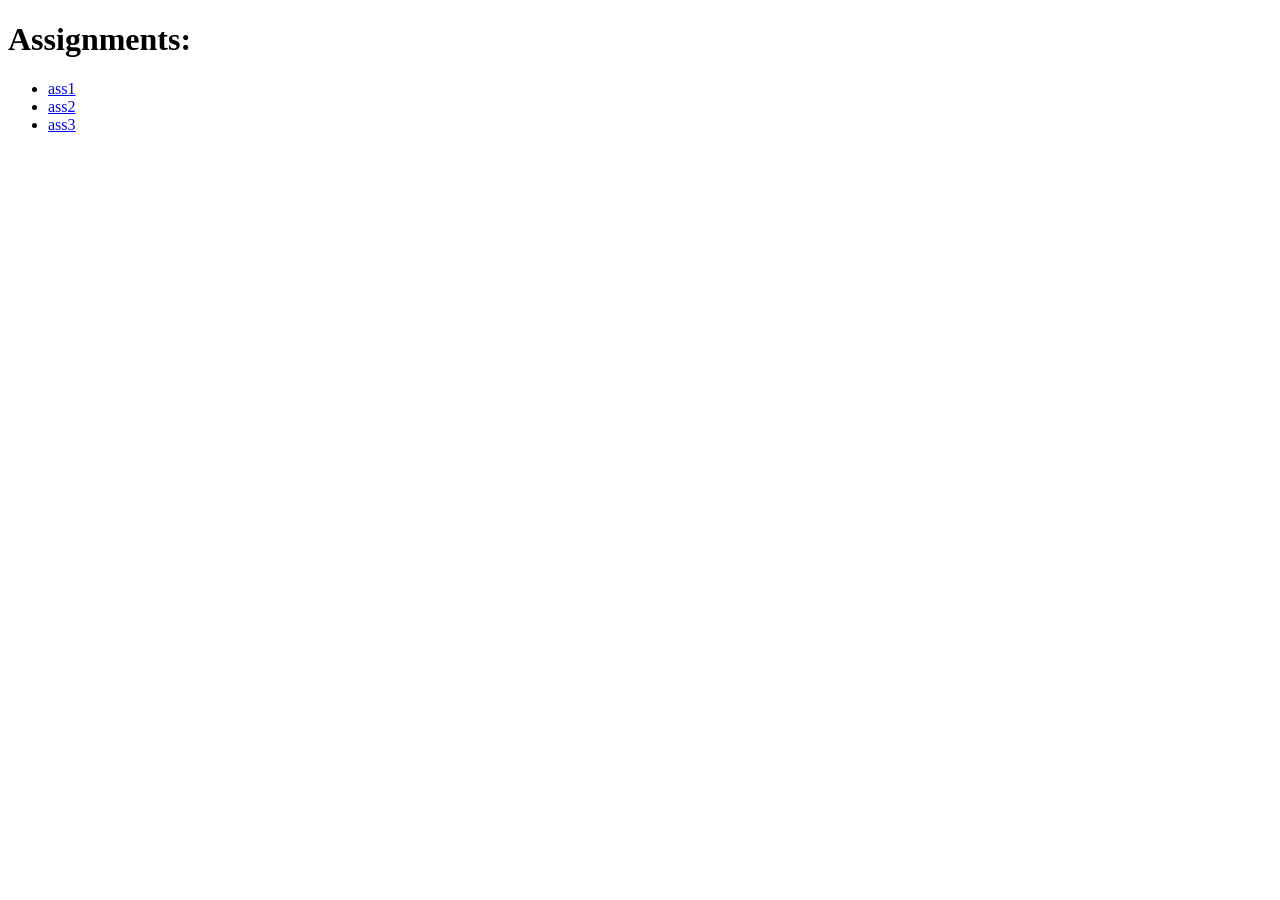
<file: ass/index.html>
<!DOCTYPE html>
<html lang="en">
<head>
    <meta charset="UTF-8">
    <meta name="viewport" content="width=device-width, initial-scale=1.0">
    <title>Assignments Page</title>
</head>
<body>
    <header>
        <h1>Assignments:</h1>
    </header>

    <main>
        <ul>
            <li><a href="ass1/client.html">ass1</a></li>
            <li><a href="ass2/login.php">ass2</a></li>
            <li><a href="ass3.html">ass3</a></li>
        </ul> 
    </main>

    
</body>
</html>
</file>
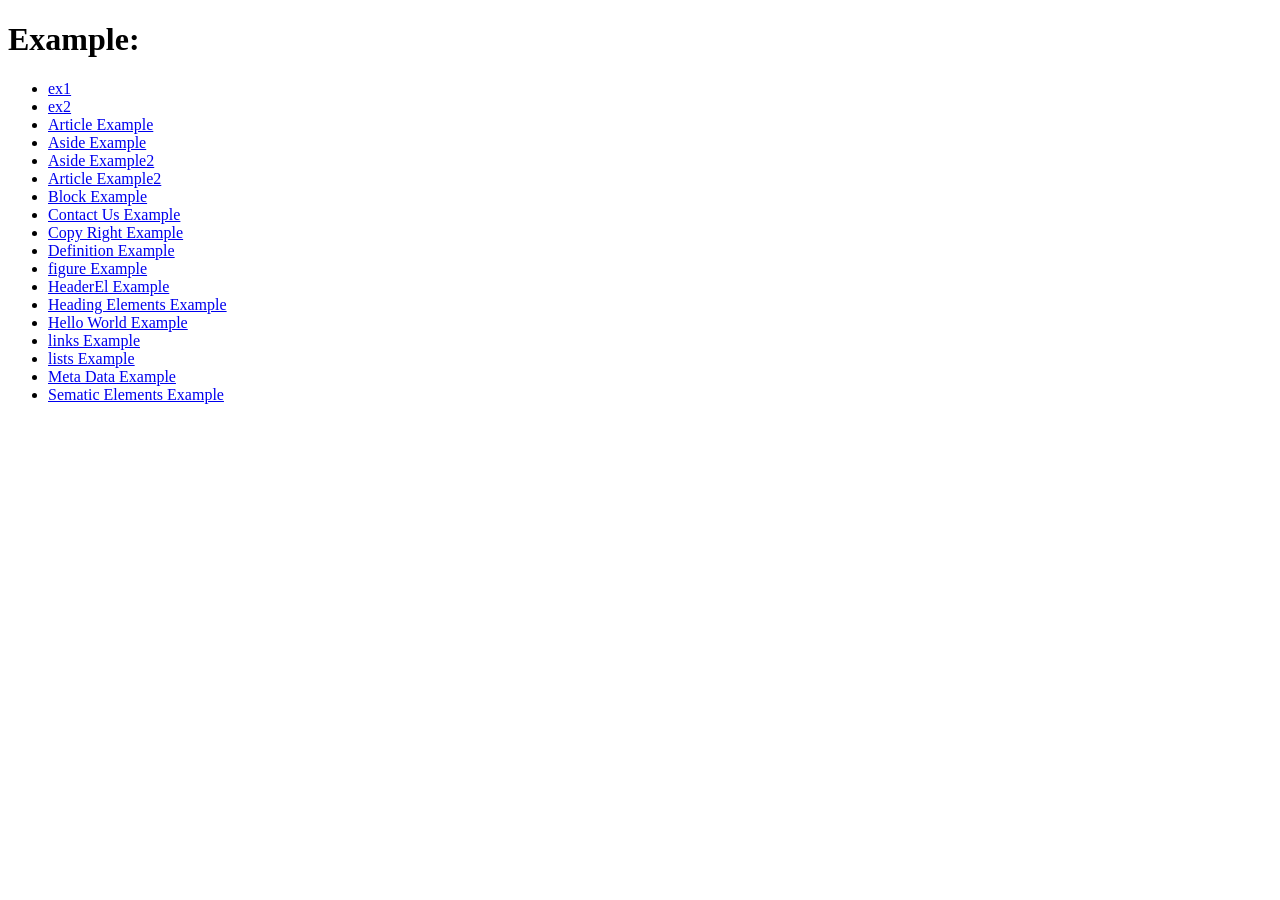
<file: examples/index.html>
<!DOCTYPE html>
<html lang="en">
<head>
    <meta charset="UTF-8">
    <meta name="viewport" content="width=device-width, initial-scale=1.0">
    <title>Example Page</title>
</head>
<body>
    <header>
        <h1>Example:</h1>
    </header>

    <main>
        <ul>
            <li><a href="htmlEx/example1.html">ex1</a></li>
            <li><a href="htmlEx/example2.html">ex2</a></li>
            <li><a href="htmlEx/article.html">Article Example</a></li>
            <li><a href="htmlEx/aside.html">Aside Example</a></li>
            <li><a href="htmlEx/aside2.html">Aside Example2</a></li>
            <li><a href="htmlEx/articleEx2.html">Article Example2</a></li>
            <li><a href="htmlEx/block.html">Block Example</a></li>
            <li><a href="htmlEx/contactUs.html">Contact Us Example</a></li>
            <li><a href="htmlEx/copyRight.html">Copy Right Example</a></li>
            <li><a href="htmlEx/definition.html">Definition Example</a></li>
            <li><a href="htmlEx/figure.html">figure Example</a></li>
            <li><a href="htmlEx/headerEl.html">HeaderEl Example</a></li>
            <li><a href="htmlEx/heading_elements.html">Heading Elements Example</a></li>
            <li><a href="htmlEx/helloWorld.html">Hello World Example</a></li>
            <li><a href="htmlEx/links.html">links Example</a></li>
            <li><a href="htmlEx/lists.html">lists Example</a></li>
            <li><a href="htmlEx/metaData.html">Meta Data Example</a></li>
            <li><a href="htmlEx/sematic_elements.html">Sematic Elements Example</a></li>
        </ul> 
    </main>

    
</body>
</html>
</file>
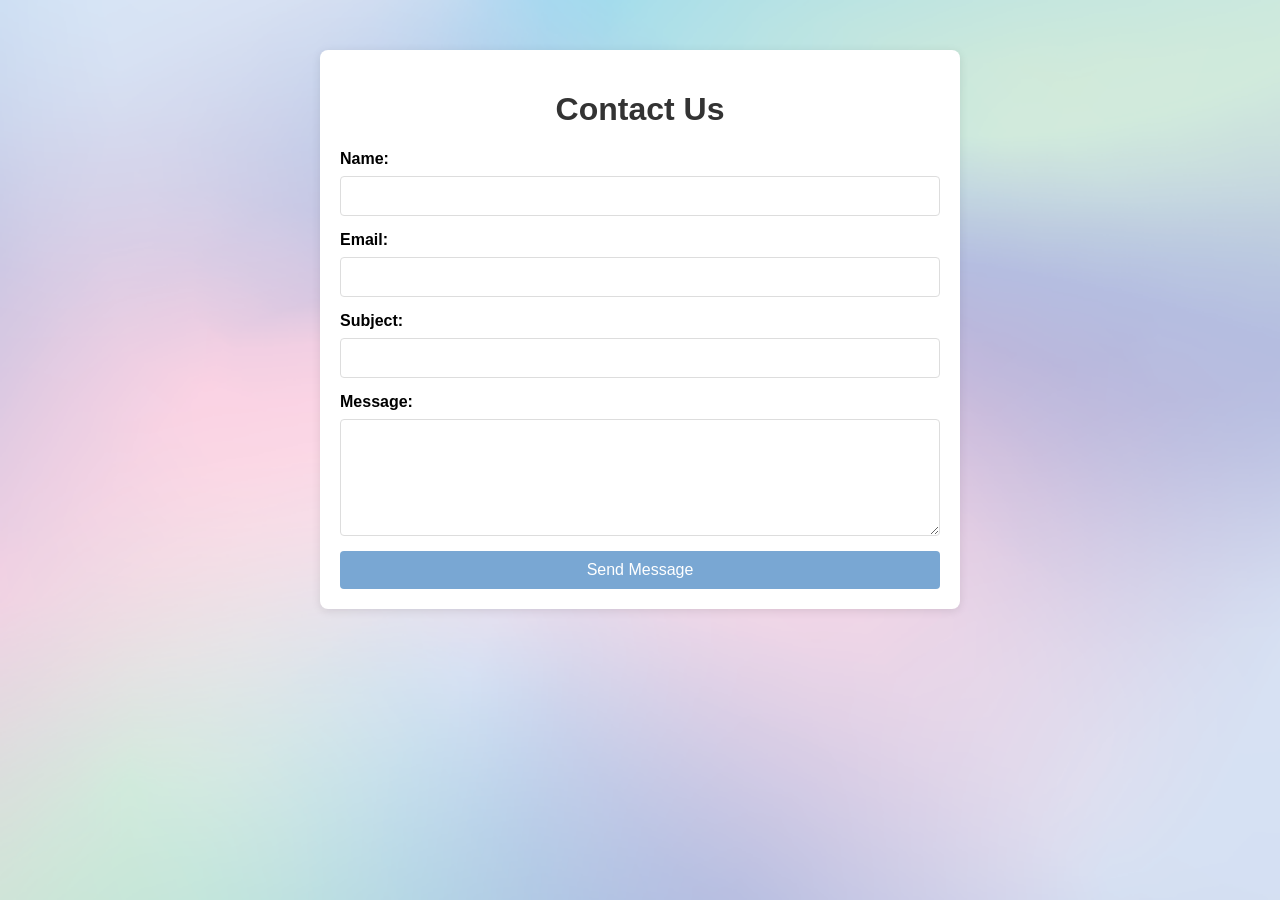
<file: project/Email.html>
<!DOCTYPE html>
<html lang="en">
<head>
    <meta charset="UTF-8">
    <meta name="viewport" content="width=device-width, initial-scale=1.0">
    <title>Contact Us</title>
    <style>
        body {
            font-family: Arial, sans-serif;
             background: url('BG.png') no-repeat center center fixed;
    background-size: cover;
            margin: 0;
            padding: 0;
        }
        .container {
            max-width: 600px;
            margin: 50px auto;
            padding: 20px;
            background-color: #fff;
            border-radius: 8px;
            box-shadow: 0 2px 10px rgba(0, 0, 0, 0.1);
        }
        h1 {
            color: #333;
            text-align: center;
        }
        form {
            display: flex;
            flex-direction: column;
        }
        label {
            margin-bottom: 8px;
            font-weight: bold;
        }
        input, textarea {
            padding: 10px;
            margin-bottom: 15px;
            border: 1px solid #ddd;
            border-radius: 4px;
            font-size: 16px;
        }
        button {
            padding: 10px;
            background-color: #79a7d3;
            color: white;
            border: none;
            border-radius: 4px;
            font-size: 16px;
            cursor: pointer;
        }
        button:hover {
            background-color: #6883bc;
        }
    </style>
</head>
<body>
    <div class="container">
        <h1>Contact Us</h1>
        <form action="" method="post" enctype="text/plain">
            <label for="name">Name:</label>
            <input type="text" id="name" name="name" required>

            <label for="email">Email:</label>
            <input type="email" id="email" name="email" required>

            <label for="subject">Subject:</label>
            <input type="text" id="subject" name="subject" required>

            <label for="message">Message:</label>
            <textarea id="message" name="message" rows="5" required></textarea>

            <button type="submit">Send Message</button>
        </form>
    </div>
</body>
</html>
</file>
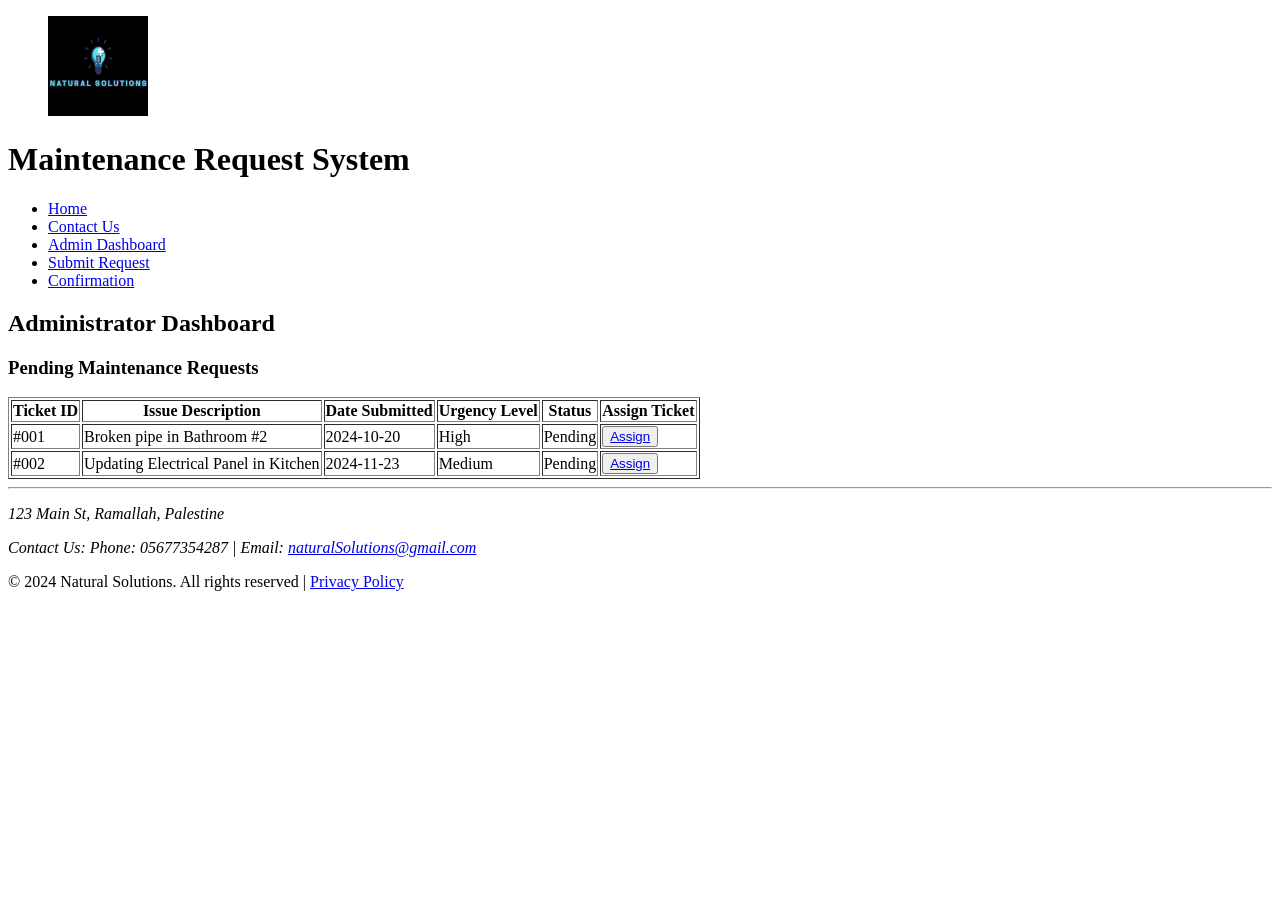
<file: ass/ass1/admin.html>
<!DOCTYPE html>
<html lang="en">
<head>
    <meta charset="UTF-8">
    <meta name="viewport" content="width=device-width, initial-scale=1.0">
    <title>Admin Dashboard</title>
</head>
<body>
    <header>
        <figure>
            <img src="Natural_Solutions.png" alt="Natural Solutions Logo" width="100" height="100">
        </figure>
        <h1>Maintenance Request System</h1>
    </header>

    <nav>
        <ul>
            <li><a href="client.html">Home</a></li>
            <li><a href="contact.html">Contact Us</a></li>
            <li><a href="admin.html">Admin Dashboard</a></li>
            <li><a href="maintenance_request.html">Submit Request</a></li>
            <li><a href="confirm.html">Confirmation</a></li>
        </ul> 
    </nav>

    <main>
        <section>
            <h2>Administrator Dashboard</h2>
            <article>
                <h3>Pending Maintenance Requests</h3>
                <table border="1">
                    <thead>
                        <tr>
                            <th>Ticket ID</th>
                            <th>Issue Description</th>
                            <th>Date Submitted</th>
                            <th>Urgency Level</th>
                            <th>Status</th>
                            <th>Assign Ticket</th>
                        </tr>
                    </thead>
                    <tbody>
                        <tr>
                            <td>#001</td>
                            <td>Broken pipe in Bathroom #2</td>
                            <td>2024-10-20</td>
                            <td>High</td>
                            <td>Pending</td>
                            <td><button><a href="assign.html">Assign</a></button></td>
                        </tr>
                        <tr>
                            <td>#002</td>
                            <td>Updating Electrical Panel in Kitchen</td>
                            <td>2024-11-23</td>
                            <td>Medium</td>
                            <td>Pending</td>
                            <td><button><a href="assign.html">Assign</a></button></td>
                        </tr>
                    </tbody>
                </table>
            </article>
        </section>
    </main>

    <hr>
    <footer> 
        <address>
            <p>123 Main St, Ramallah, Palestine</p>
            <p>Contact Us: Phone: 05677354287 | Email: <a href="Email.html">naturalSolutions@gmail.com</a></p>
        </address>
        <p>&copy; 2024 Natural Solutions. All rights reserved | <a href="PrivacyPolicy.html">Privacy Policy</a></p>
    </footer>
</body>
</html>
</file>
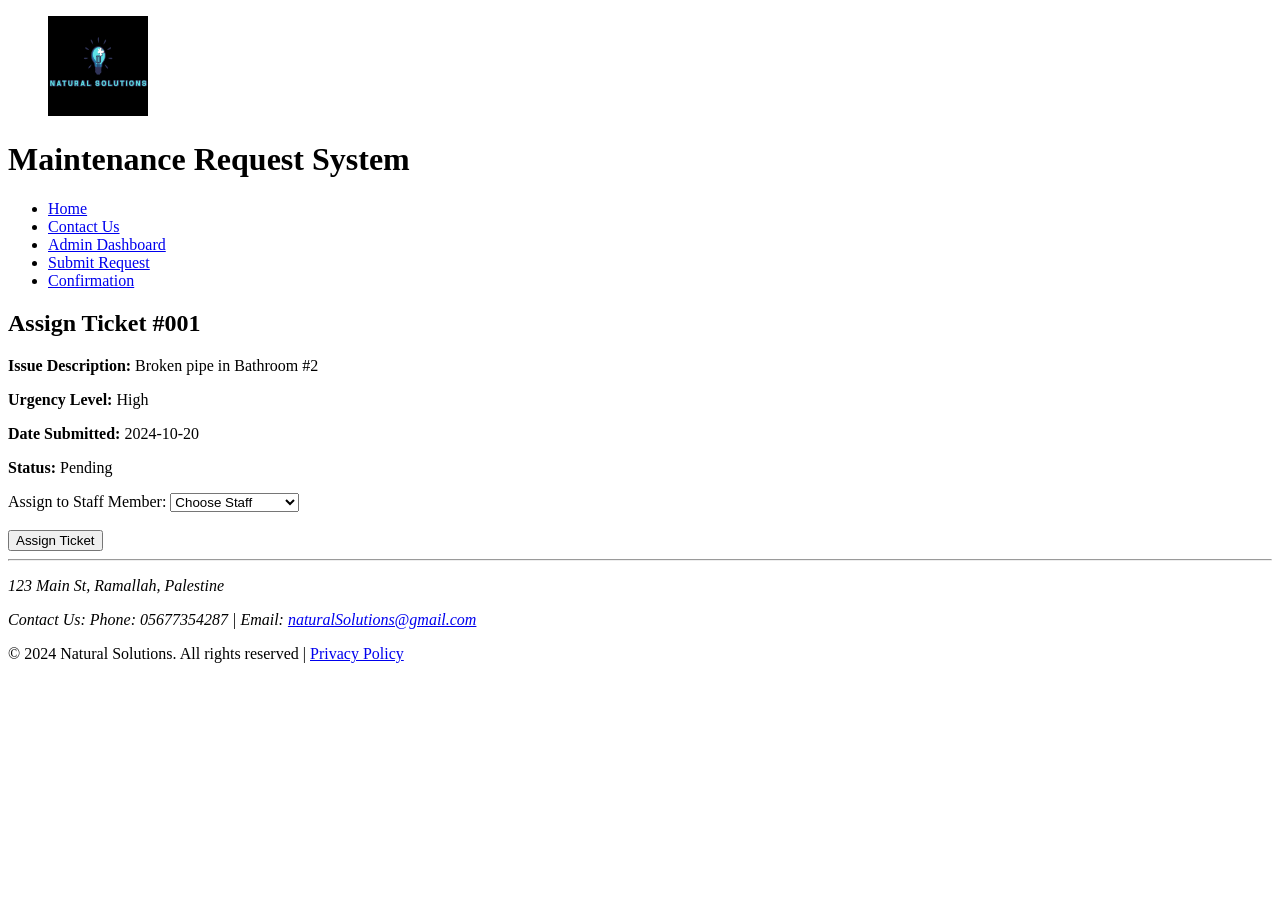
<file: ass/ass1/assign.html>
<!DOCTYPE html>
<html lang="en">
<head>
    <meta charset="UTF-8">
    <meta name="viewport" content="width=device-width, initial-scale=1.0">
    <title>Assign Ticket</title>
</head>
<body>
    <header>
        <figure>
            <img src="Natural_Solutions.png" alt="Natural Solutions Logo" width="100" height="100">
        </figure>
        <h1>Maintenance Request System</h1>
    </header>

    <nav>
        <ul>
            <li><a href="client.html">Home</a></li>
            <li><a href="contact.html">Contact Us</a></li>
            <li><a href="admin.html">Admin Dashboard</a></li>
            <li><a href="maintenance_request.html">Submit Request</a></li>
            <li><a href="confirm.html">Confirmation</a></li>

        </ul> 
    </nav>

    <main>
        <section>
            <h2>Assign Ticket #001</h2>
            <article>
                <p><strong>Issue Description:</strong> Broken pipe in Bathroom #2</p>
                <p><strong>Urgency Level:</strong> High</p>
                <p><strong>Date Submitted:</strong> 2024-10-20</p>
                <p><strong>Status:</strong> Pending</p>
            </article>

            <form method="post" action="http://yhassouneh.studentprojects.ritaj.ps/util/process.php">
                <label for="staff">Assign to Staff Member:</label>
                <select id="staff" name="staff" required>
                    <option value="" disabled selected>Choose Staff</option> 
                    <option value="staff1">Mohammad Hijazi</option>
                    <option value="staff2">Sami Jabareen</option>
                    <option value="staff3">Saja Zighari</option>
                    <option value="staff4">Yazan Taha</option>
                </select><br><br>
                <button type="submit">Assign Ticket</button>
            </form>
        </section>
    </main>

    <hr>
    <footer> 
        <address>
            <p>123 Main St, Ramallah, Palestine</p>
            <p>Contact Us: Phone: 05677354287 | Email: <a href="Email.html">naturalSolutions@gmail.com</a></p>
        </address>
        <p>&copy; 2024 Natural Solutions. All rights reserved | <a href="PrivacyPolicy.html">Privacy Policy</a></p>
    </footer>
</body>
</html>
</file>
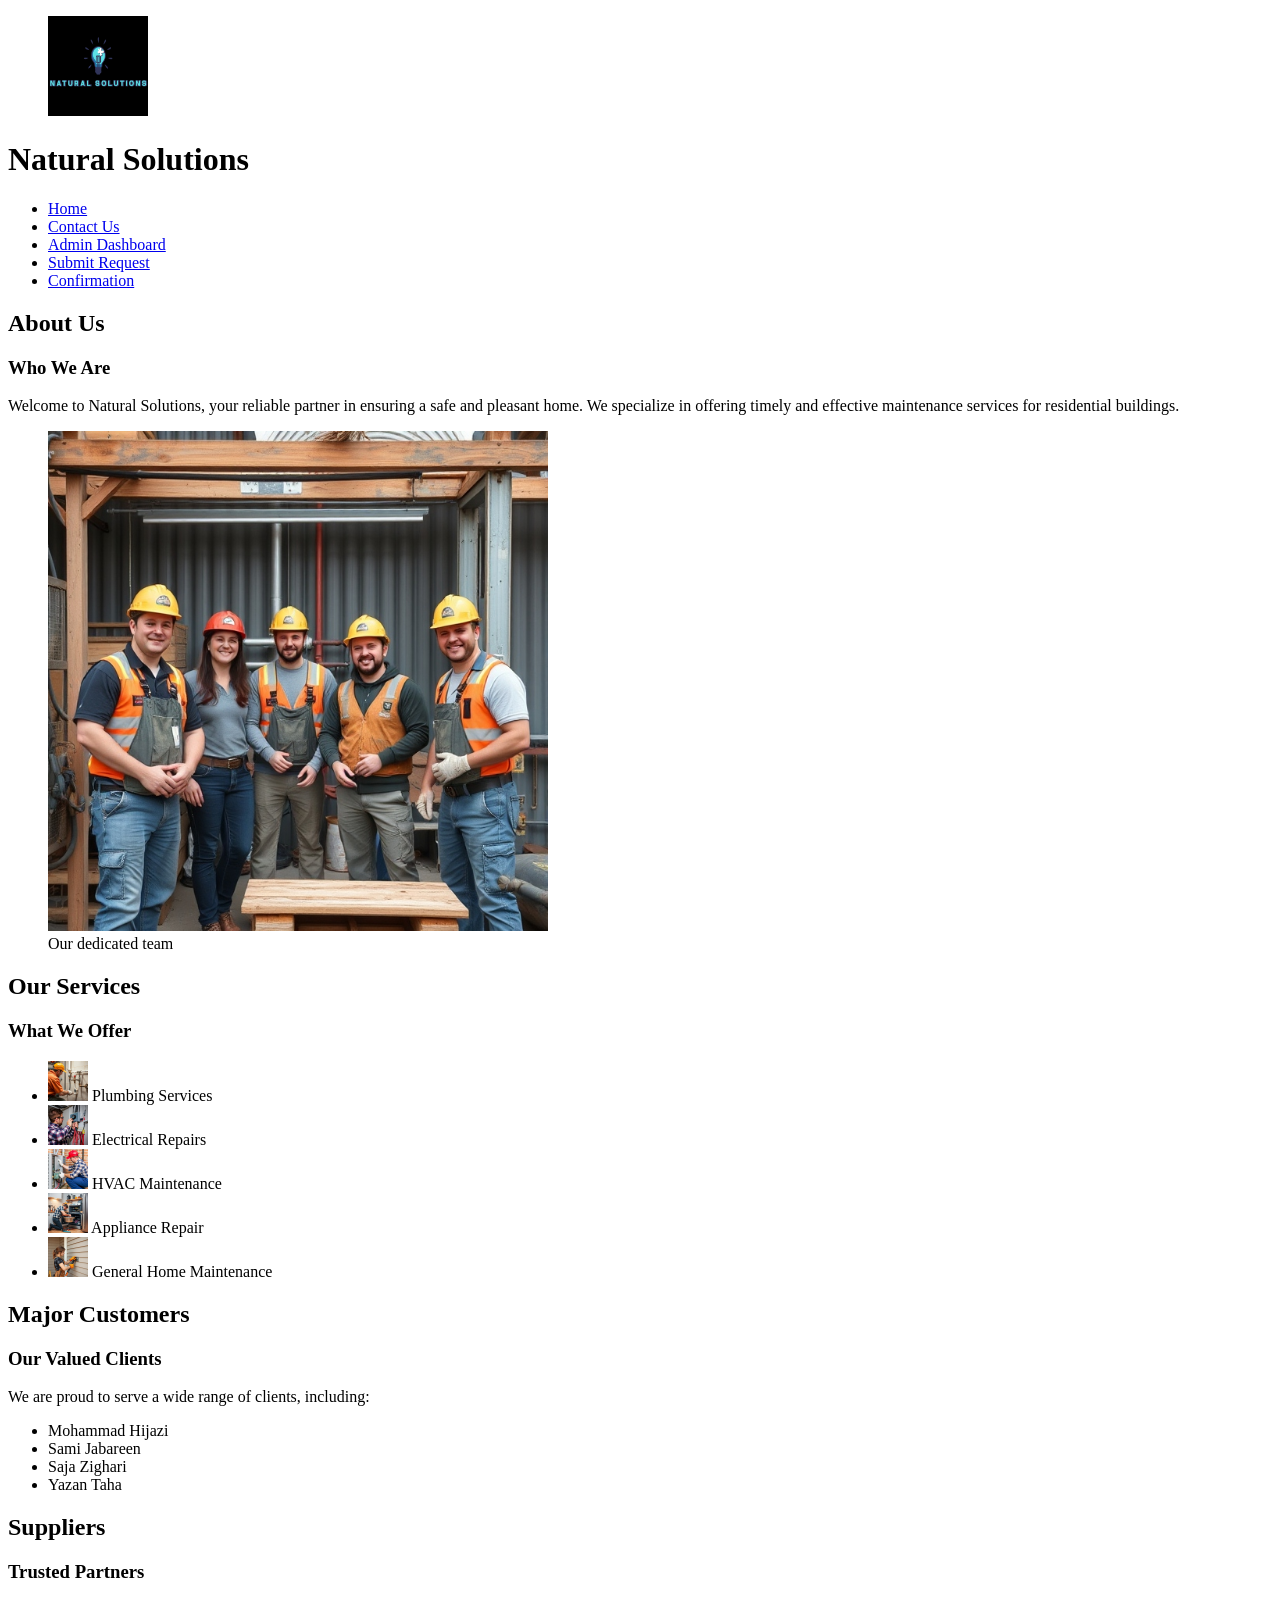
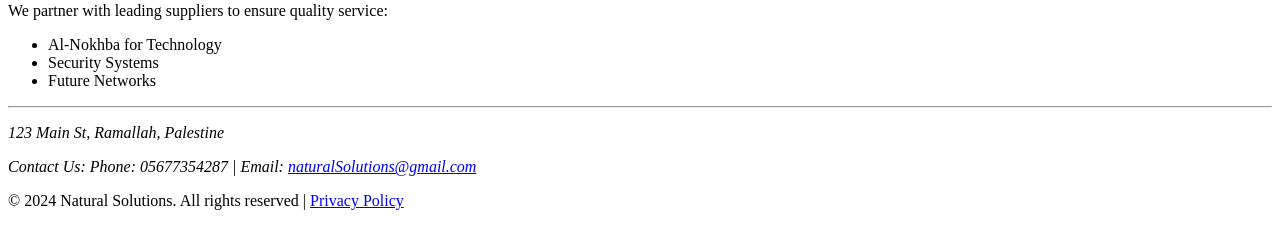
<file: ass/ass1/client.html>
<!DOCTYPE html>
<html lang="en">
<head>
    <meta charset="UTF-8">
    <meta name="viewport" content="width=device-width, initial-scale=1.0">
    <title>Welcome to Natural Solutions - Client Home</title>
</head>
<body>
    <header>
        <figure>
            <img src="Natural_Solutions.png" alt="Natural Solutions Logo" width="100" height="100">
        </figure>
        <h1>Natural Solutions</h1>
        <nav>
            <ul>
                <li><a href="client.html">Home</a></li>
                <li><a href="contact.html">Contact Us</a></li>
                <li><a href="admin.html">Admin Dashboard</a></li>
                <li><a href="maintenance_request.html">Submit Request</a></li>
                <li><a href="confirm.html">Confirmation</a></li>
            </ul>
        </nav>
    </header>
    
    <main>
        <section>
            <h2>About Us</h2>
            <article>
                <h3>Who We Are</h3> 
                <p>Welcome to Natural Solutions, your reliable partner in ensuring a safe and pleasant home. We specialize in offering timely and effective maintenance services for residential buildings.</p>
                <figure>
                    <img src="about_us.jpg" alt="Our Team" width="500">
                    <figcaption>Our dedicated team</figcaption>
                </figure>
            </article>
        </section>

        <section>
            <h2>Our Services</h2>
            <article>
                <h3>What We Offer</h3> 
                <ul>
                    <li><img src="plumbing_icon.jpg" alt="Plumbing Icon" width="40"> Plumbing Services</li>
                    <li><img src="electrical_icon.jpg" alt="Electrical Icon" width="40"> Electrical Repairs</li>
                    <li><img src="hvac_icon.jpg" alt="HVAC Icon" width="40"> HVAC Maintenance</li>
                    <li><img src="appliance_icon.jpg" alt="Appliance Icon" width="40"> Appliance Repair</li>
                    <li><img src="general_maintenance_icon.jpg" alt="General Maintenance Icon" width="40"> General Home Maintenance</li>
                </ul>
            </article>
        </section>

        <section>
            <h2>Major Customers</h2>
            <article>
                <h3>Our Valued Clients</h3>
                <p>We are proud to serve a wide range of clients, including:</p>
                <ul>
                    <li>Mohammad Hijazi</li>
                    <li>Sami Jabareen</li>
                    <li>Saja Zighari</li>
                    <li>Yazan Taha</li>
                </ul>
            </article>
        </section>

        <section>
            <h2>Suppliers</h2>
            <article>
                <h3>Trusted Partners</h3> 
                <p>We partner with leading suppliers to ensure quality service:</p>
                <ul>
                    <li>Al-Nokhba for Technology</li>
                    <li>Security Systems</li>
                    <li>Future Networks</li>
                </ul>
            </article>
        </section>
    </main>

    <hr>
    <footer>
        <address>
            <p>123 Main St, Ramallah, Palestine</p>
            <p>Contact Us: Phone: 05677354287 | Email: <a href="Email.html">naturalSolutions@gmail.com</a></p>
        </address>
        <p>&copy; 2024 Natural Solutions. All rights reserved | <a href="PrivacyPolicy.html">Privacy Policy</a></p>
    </footer>
</body>
</html>
</file>
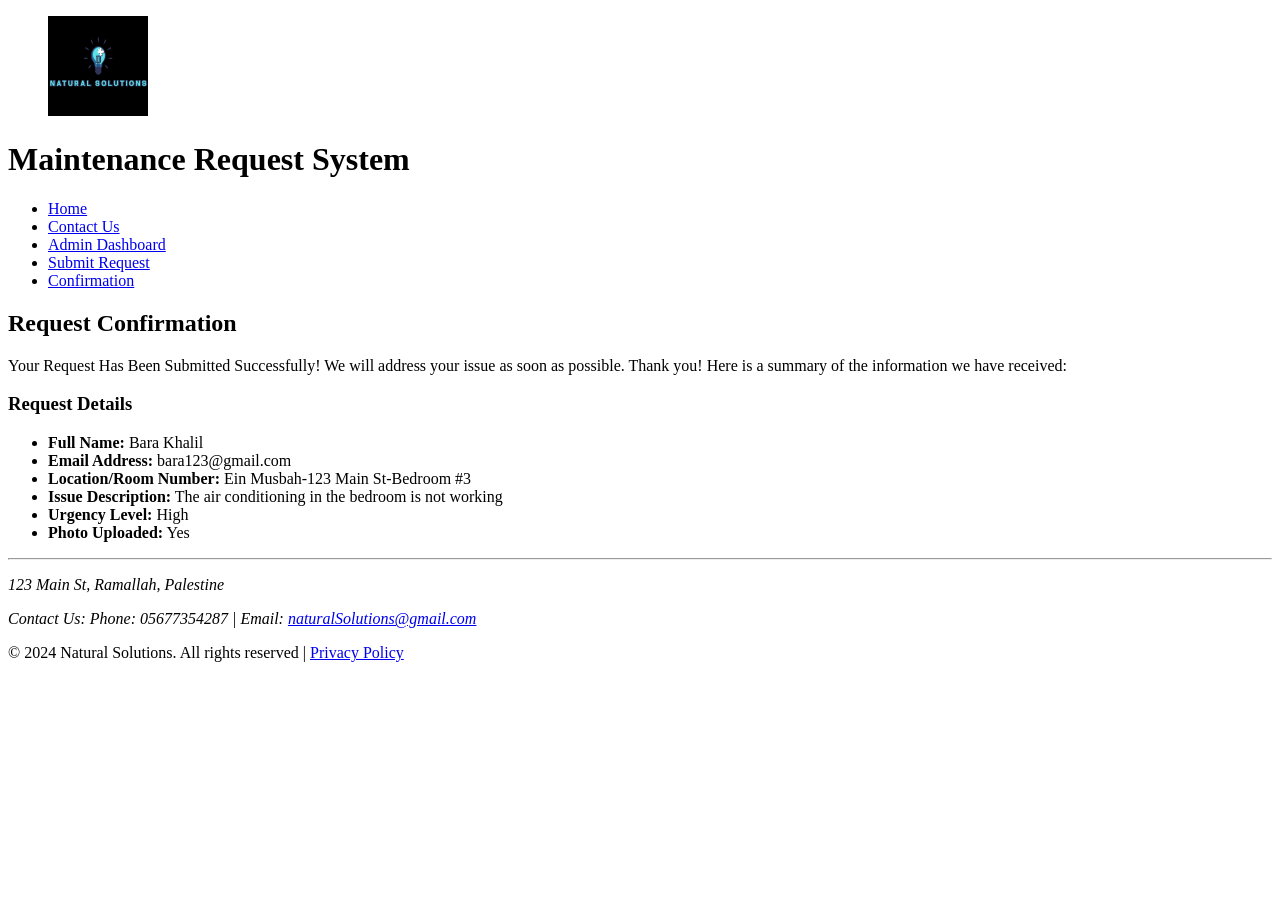
<file: ass/ass1/confirm.html>
<!DOCTYPE html>
<html lang="en">
<head>
    <meta charset="UTF-8">
    <meta name="viewport" content="width=device-width, initial-scale=1.0">
    <title>Confirmation</title>
</head>
<body>
    <header>
        <figure>
            <img src="Natural_Solutions.png" alt="Natural Solutions Logo" width="100" height="100">
        </figure>
        <h1>Maintenance Request System</h1>
    </header>

    <nav>
        <ul>
            <li><a href="client.html">Home</a></li>
            <li><a href="contact.html">Contact Us</a></li>
            <li><a href="admin.html">Admin Dashboard</a></li>
            <li><a href="maintenance_request.html">Submit Request</a></li>
            <li><a href="confirm.html">Confirmation</a></li>
        </ul> 
    </nav>

    <main>
        <section>
            <h2>Request Confirmation</h2> 
            <p>Your Request Has Been Submitted Successfully! We will address your issue as soon as possible. Thank you! Here is a summary of the information we have received:</p>

            <article>
                <h3>Request Details</h3> 
                <ul>
                    <li><strong>Full Name:</strong> Bara Khalil</li>
                    <li><strong>Email Address:</strong> bara123@gmail.com</li>
                    <li><strong>Location/Room Number:</strong> Ein Musbah-123 Main St-Bedroom #3</li>
                    <li><strong>Issue Description:</strong> The air conditioning in the bedroom is not working</li>
                    <li><strong>Urgency Level:</strong> High</li>
                    <li><strong>Photo Uploaded:</strong> Yes</li>
                </ul>
            </article>
        </section>
    </main>

    <hr>
    <footer>
        <section>
            <address>
                <p>123 Main St, Ramallah, Palestine</p>
                <p>Contact Us: Phone: 05677354287 | Email: <a href="Email.html">naturalSolutions@gmail.com</a></p>
            </address>
            <p>&copy; 2024 Natural Solutions. All rights reserved | <a href="PrivacyPolicy.html">Privacy Policy</a></p>
        </section>
    </footer>
</body>
</html>
</file>
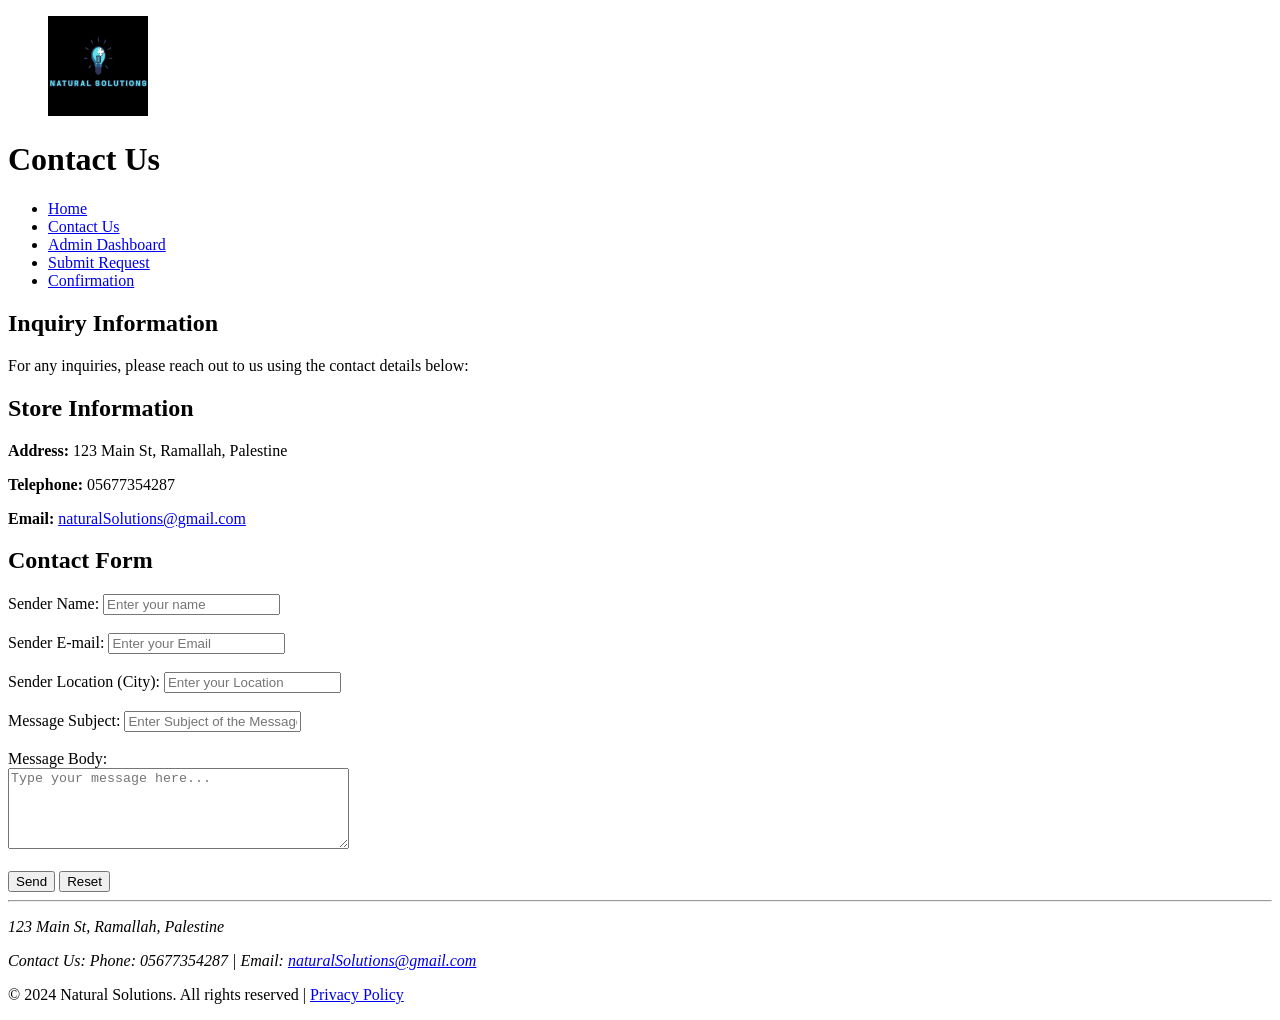
<file: ass/ass1/contact.html>
<!DOCTYPE html>
<html lang="en">
<head>
    <meta charset="UTF-8">
    <meta name="viewport" content="width=device-width, initial-scale=1.0">
    <title>Contact Us</title>
</head>
<body>
    <header>
        <figure>
            <img src="Natural_Solutions.png" alt="Natural Solutions Logo" width="100" height="100">
        </figure>
        <h1>Contact Us</h1>
    </header>

    <nav>
        <ul>
            <li><a href="client.html">Home</a></li>
            <li><a href="contact.html">Contact Us</a></li>
            <li><a href="admin.html">Admin Dashboard</a></li>
            <li><a href="maintenance_request.html">Submit Request</a></li>
            <li><a href="confirm.html">Confirmation</a></li>
        </ul> 
    </nav>

    <main>
        <section>
            <h2>Inquiry Information</h2> 
            <p>For any inquiries, please reach out to us using the contact details below:</p>
        </section>

        <section>
            <h2>Store Information</h2> 
            <p><strong>Address:</strong> 123 Main St, Ramallah, Palestine</p>
            <p><strong>Telephone:</strong> 05677354287</p>
            <p><strong>Email:</strong> <a href="Email.html">naturalSolutions@gmail.com</a></p>
        </section>

        <section>
            <h2>Contact Form</h2> 
            <form action="http://yhassouneh.studentprojects.ritaj.ps/util/process.php" method="post">
                <label for="name">Sender Name:</label>
                <input type="text" id="name" name="name" placeholder="Enter your name" required><br><br>
            
                <label for="email">Sender E-mail:</label>
                <input type="email" id="email" name="email" placeholder="Enter your Email" required><br><br>
            
                <label for="location">Sender Location (City):</label>
                <input type="text" id="location" name="location" placeholder="Enter your Location" required><br><br>
            
                <label for="subject">Message Subject:</label>
                <input type="text" id="subject" name="subject" placeholder="Enter Subject of the Message" required><br><br>
            
                <label for="message">Message Body:</label><br>
                <textarea id="message" name="message" rows="5" cols="40" placeholder="Type your message here..." required></textarea><br><br>
            
                <button type="submit">Send</button>
                <button type="reset">Reset</button>
            </form>
        </section>
    </main>
    
    <hr>
    <footer> 
        <section>
            <address>
                <p>123 Main St, Ramallah, Palestine</p>
                <p>Contact Us: Phone: 05677354287 | Email: <a href="Email.html">naturalSolutions@gmail.com</a></p>
            </address>
            <p>&copy; 2024 Natural Solutions. All rights reserved | <a href="PrivacyPolicy.html">Privacy Policy</a></p>
        </section>
    </footer>
</body>
</html>
</file>
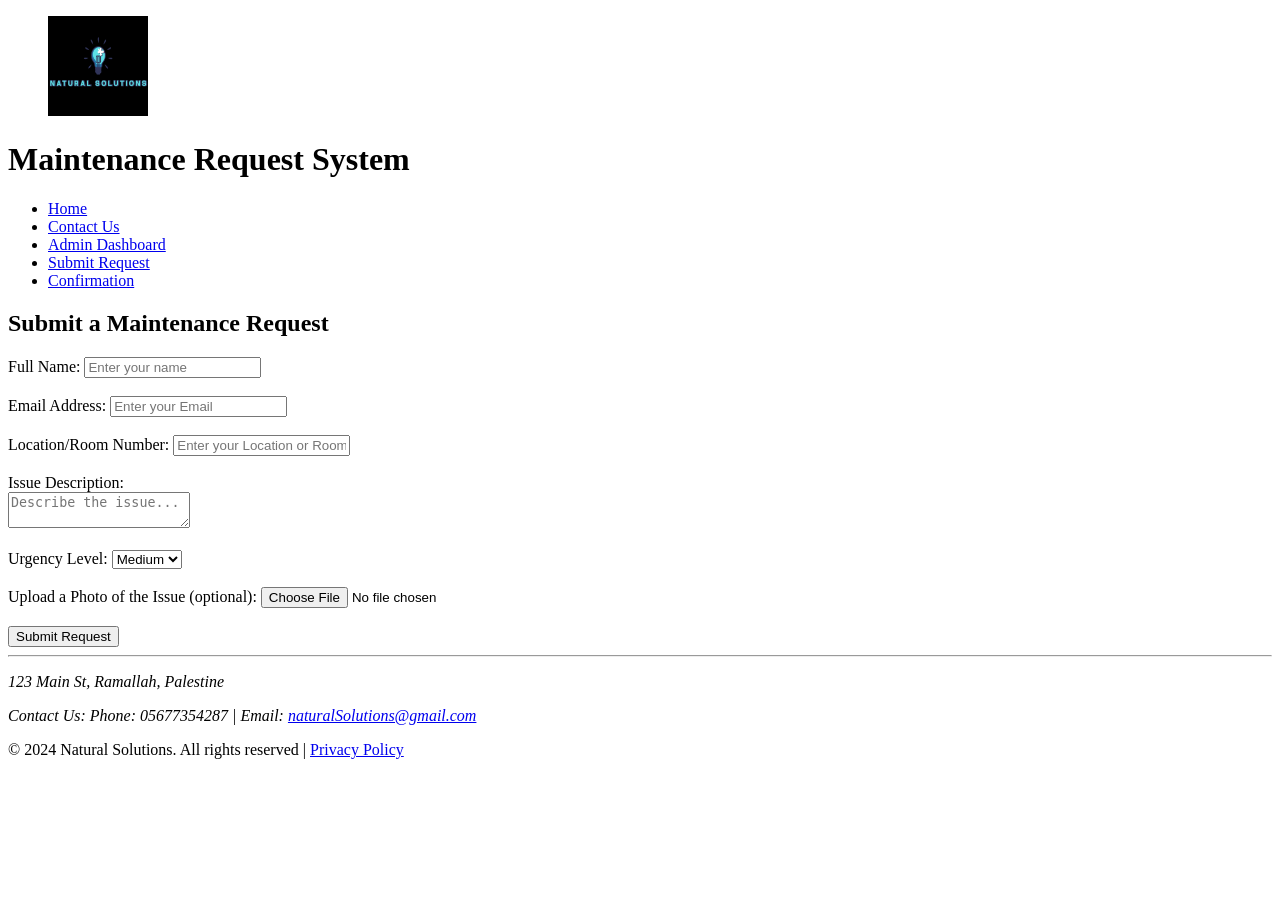
<file: ass/ass1/maintenance_request.html>
<!DOCTYPE html>
<html lang="en">
<head>
    <meta charset="UTF-8">
    <meta name="viewport" content="width=device-width, initial-scale=1.0">
    <title>Submit Maintenance Request</title>
</head>
<body>
    <header>
        <figure>
            <img src="Natural_Solutions.png" alt="Natural Solutions Logo" width="100" height="100">
        </figure>
        <h1>Maintenance Request System</h1>
    </header>

    <nav>
        <ul>
            <li><a href="client.html">Home</a></li>
            <li><a href="contact.html">Contact Us</a></li>
            <li><a href="admin.html">Admin Dashboard</a></li>
            <li><a href="maintenance_request.html">Submit Request</a></li>
            <li><a href="confirm.html">Confirmation</a></li>
        </ul>
    </nav>

    <main>
        <section>
            <h2>Submit a Maintenance Request</h2>
            <form method="post" action="http://yhassouneh.studentprojects.ritaj.ps/util/process.php"> 
                <label for="name">Full Name:</label>
                <input type="text" id="name" name="name" placeholder="Enter your name" required><br><br>
        
                <label for="email">Email Address:</label>
                <input type="email" id="email" name="email" placeholder="Enter your Email" required><br><br>
        
                <label for="location">Location/Room Number:</label>
                <input type="text" id="location" name="location" placeholder="Enter your Location or Room Number"><br><br>
        
                <label for="description">Issue Description:</label><br>
                <textarea id="description" name="description" placeholder="Describe the issue..."></textarea><br><br>
        
                <label for="urgency">Urgency Level:</label>
                <select id="urgency" name="urgency">
                    <option value="low">Low</option>
                    <option value="medium" selected>Medium</option>
                    <option value="high">High</option>
                </select><br><br>
        
                <label for="photo">Upload a Photo of the Issue (optional):</label>
                <input type="file" id="photo" name="photo" accept="image/*"><br><br>
                
                <button type="submit">Submit Request</button>
            </form>
        </section>
    </main>
    
    <hr>
    <footer> 
        <section>
            <address>
                <p>123 Main St, Ramallah, Palestine</p>
                <p>Contact Us: Phone: 05677354287 | Email: <a href="Email.html">naturalSolutions@gmail.com</a></p>
            </address>
            <p>&copy; 2024 Natural Solutions. All rights reserved | <a href="PrivacyPolicy.html">Privacy Policy</a></p>
        </section>
    </footer>
</body>
</html>
</file>
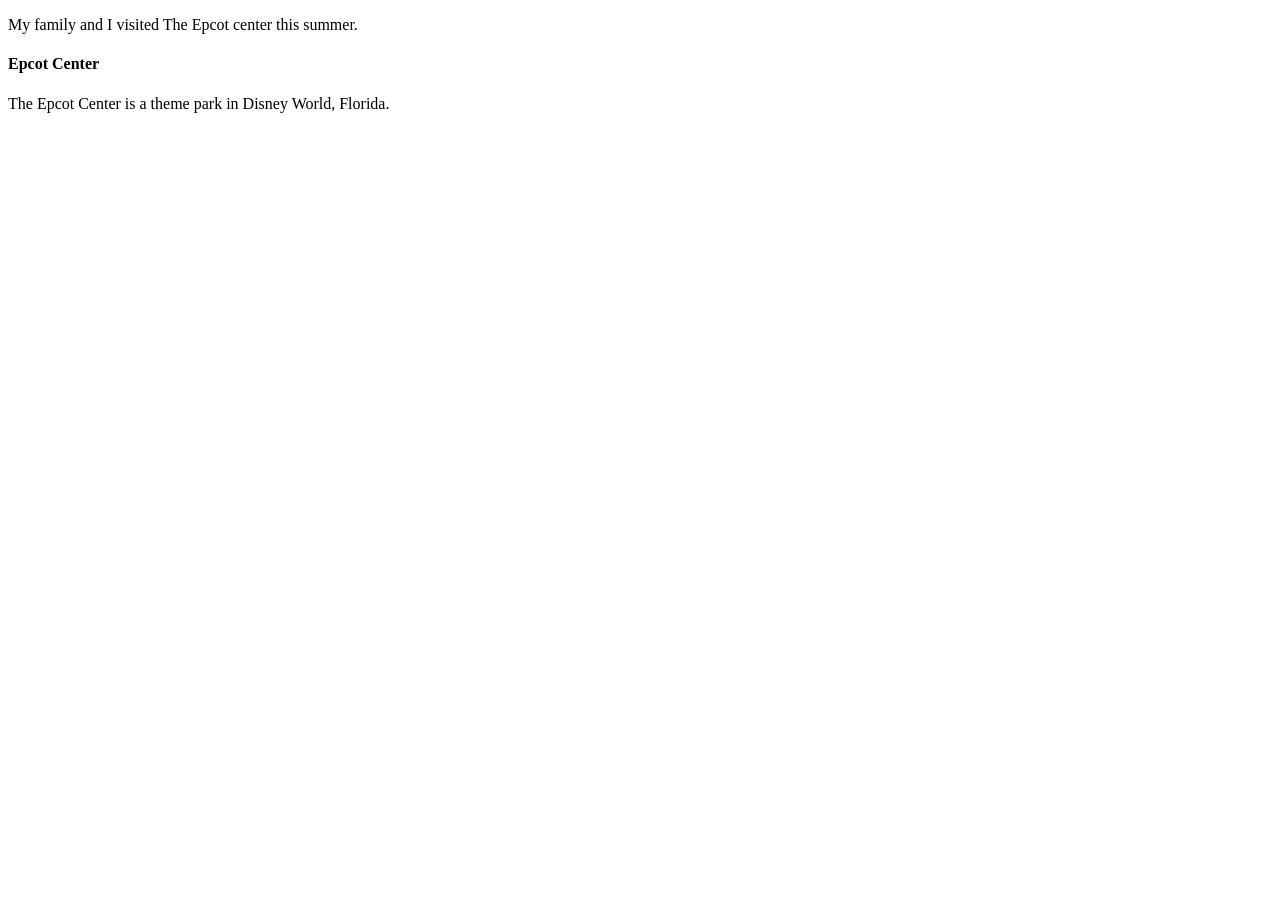
<file: examples/htmlEx/aside.html>
<!DOCTYPE html>
<html>
<body>

<p>My family and I visited The Epcot center this summer.</p>

<aside>
  <h4>Epcot Center</h4>
  <p>The Epcot Center is a theme park in Disney World, Florida.</p>
</aside>
</body>
</html>
</file>
